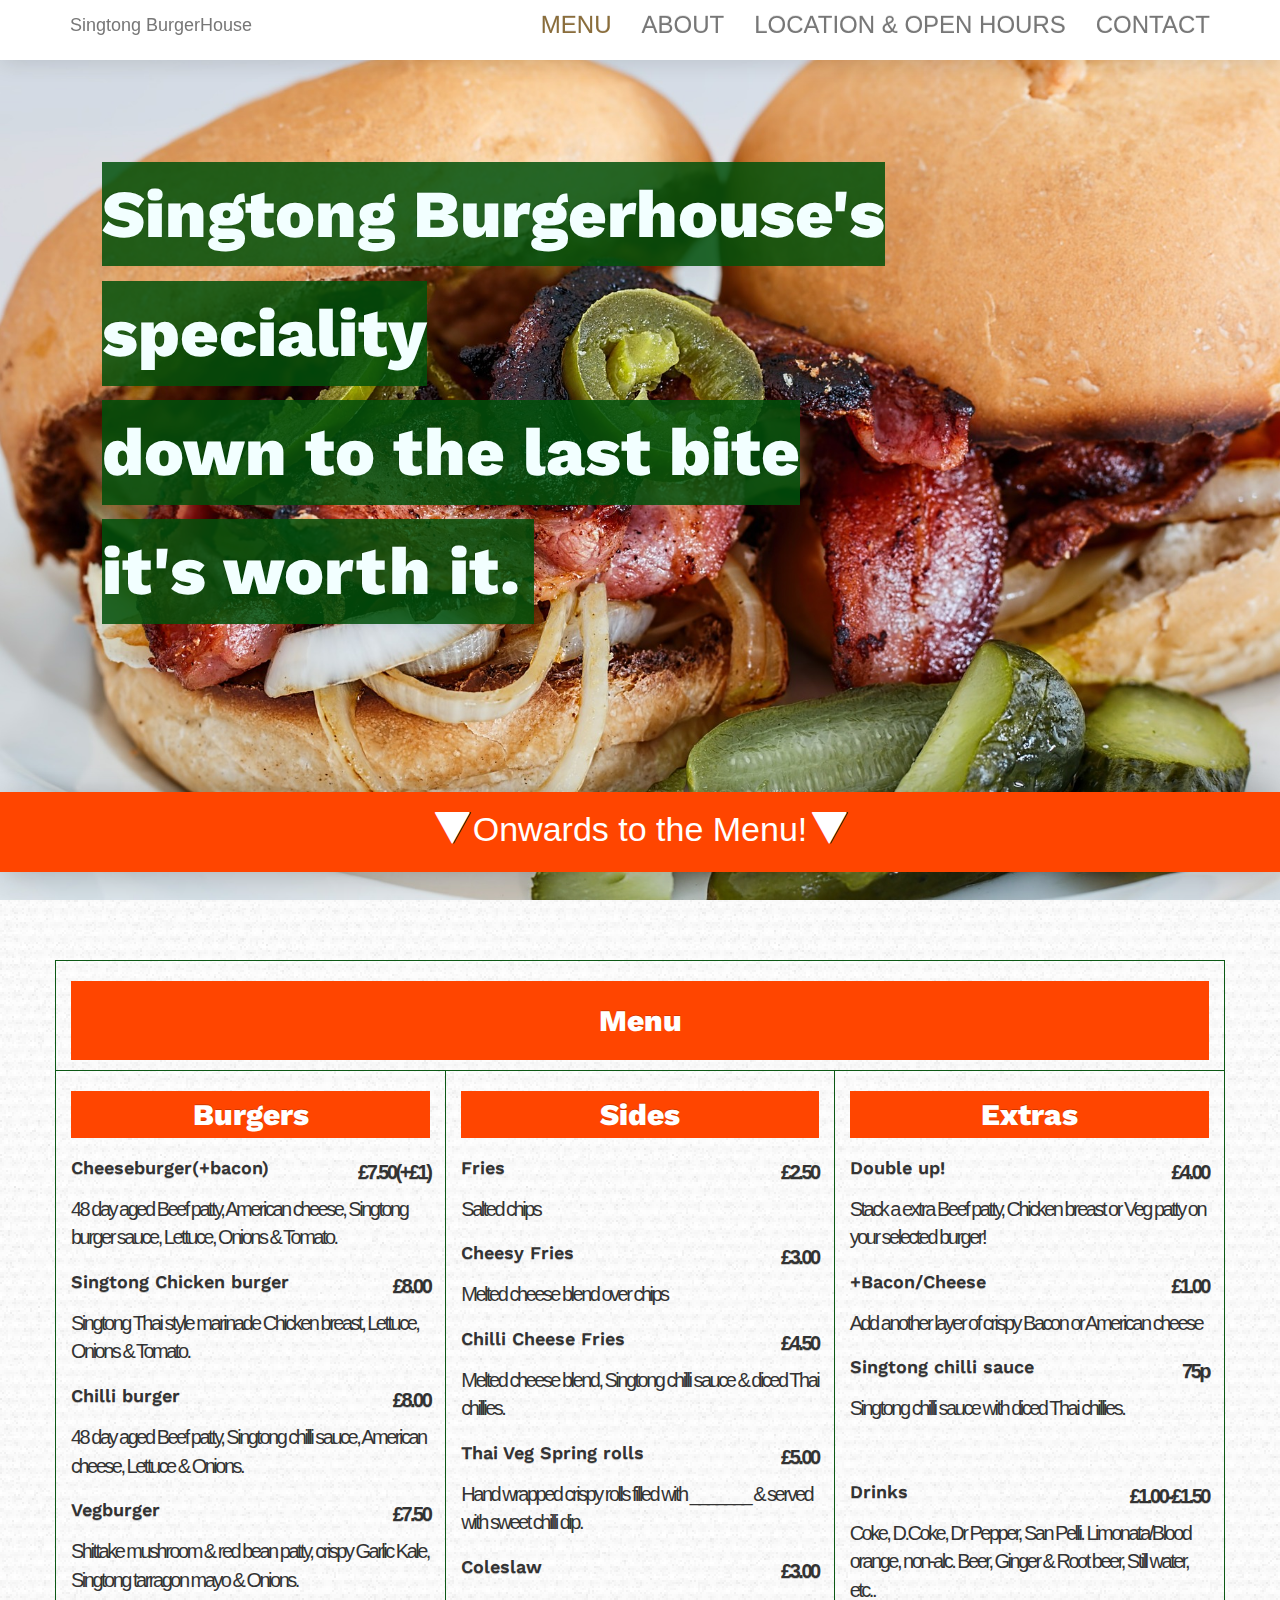
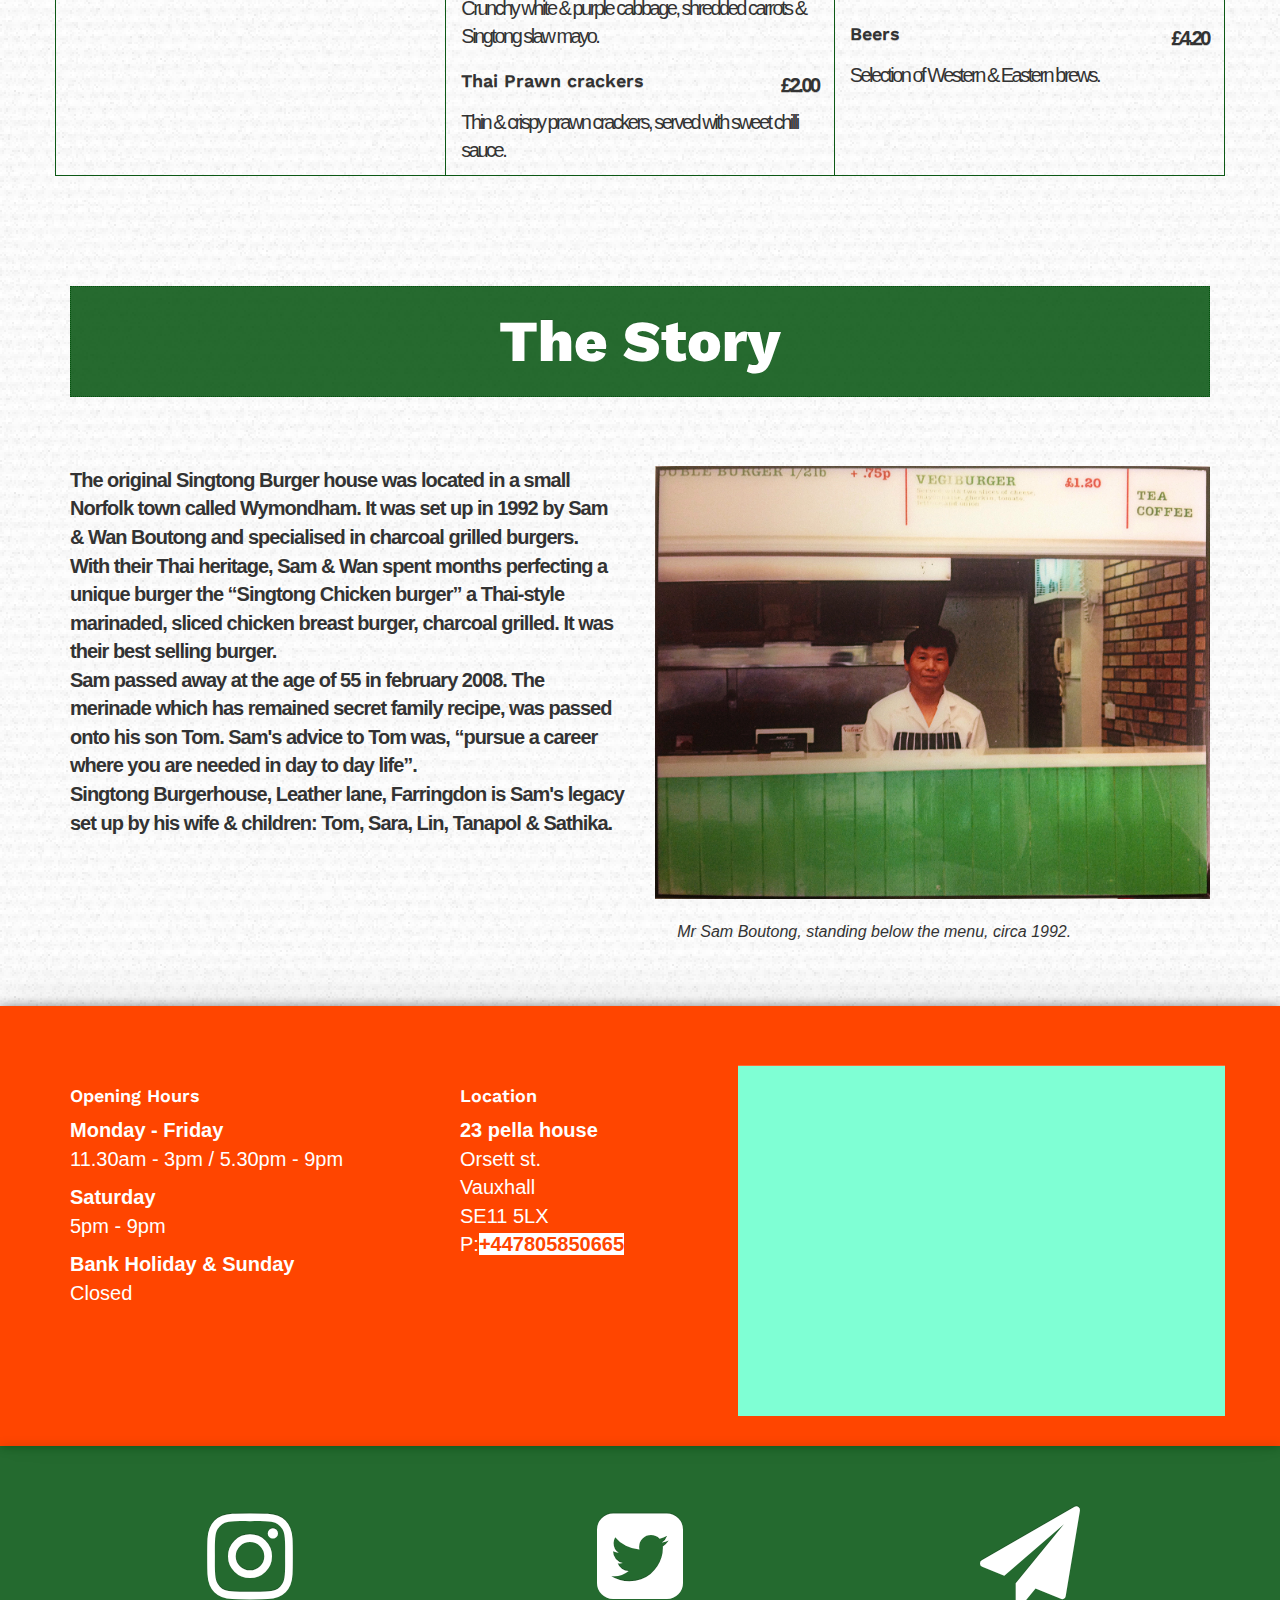
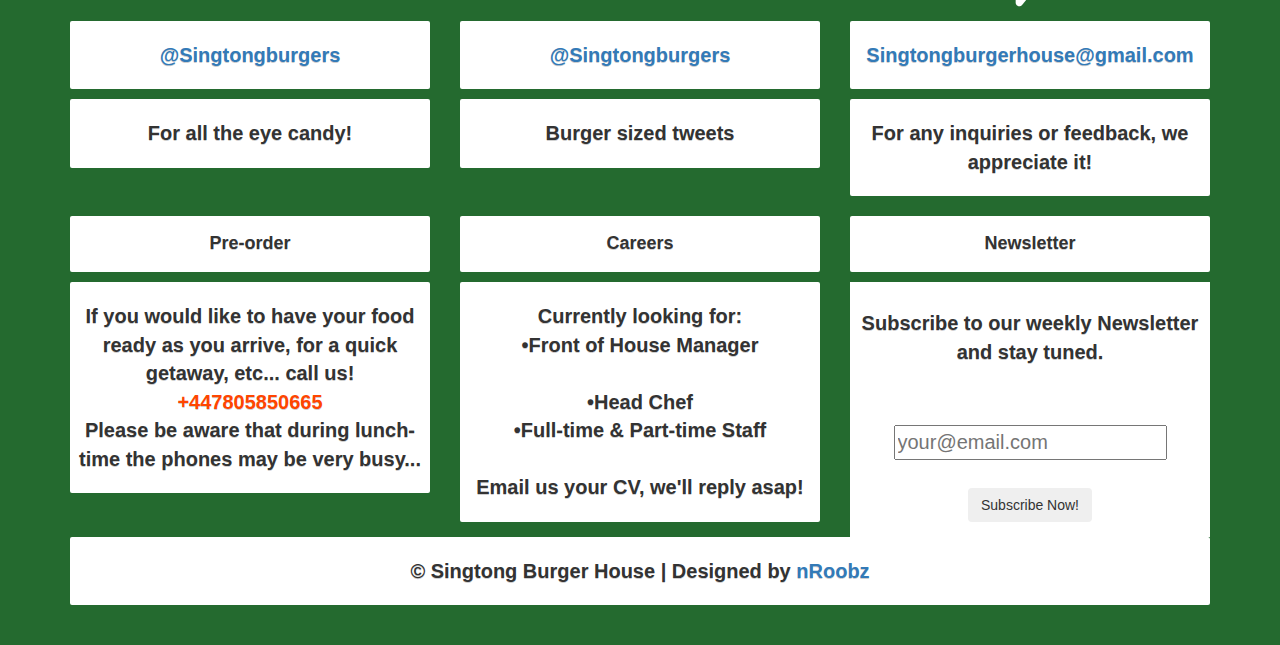
<file: index.html>
<!DOCTYPE html>
<html lang="en">
<head>
    <meta charset="utf-8">
    <title>"Singtong Burger House"</title>
    <link href='https://fonts.googleapis.com/css?family=Work+Sans:800,600|Cutive+Mono' rel='stylesheet' type='text/css'>
    <link href=
    "https://maxcdn.bootstrapcdn.com/bootstrap/3.3.5/css/bootstrap.min.css"
    rel="stylesheet" type="text/css">
    <link href=
    "https://maxcdn.bootstrapcdn.com/font-awesome/4.4.0/css/font-awesome.min.css"
    rel="stylesheet" type="text/css">
    
    <link href="style.css" rel="stylesheet" type="text/css">
    <meta content=
    "width=device-width, initial-scale=1.0, maximum-scale=1.0, user-scalable=no"
    name="viewport">
    <!-- Google maps Script, false gps locate -->
    <script src="http://maps.google.com/maps/api/js?sensor=false"></script>
    <!-- sumome  -->
    <script src="//load.sumome.com/" data-sumo-site-id="80bc2d7186efcb24fb9c4f8082d4a9fd3c83d9b86d49e427788b3ecffaa0f39a" async="async"></script>
</head>
<body id="page-top">
    <!-- Navigation -->
    <nav class="navbar navbar-default navbar-fixed-top">
        <div class="container">
            <!-- Brand and toggle get grouped for better mobile display -->
            <div class="navbar-header page-scroll">
                <button type="button" class="navbar-toggle" data-toggle="collapse" data-target="#bs-example-navbar-collapse-1">
                    <span class="sr-only">Toggle navigation</span>
                    <span class="icon-bar"></span>
                    <span class="icon-bar"></span>
                    <span class="icon-bar"></span>
                </button>
                <a class="navbar-brand page-scroll" href="#page-top">Singtong BurgerHouse</a>
            </div>
            <!-- Collect the nav links, forms, and other content for toggling -->
            <div class="collapse navbar-collapse" id="bs-example-navbar-collapse-1">
                <ul class="nav navbar-nav navbar-right">
                    <li class="hidden"><a href="#page-top"></a></li>
                    <li><a class="page-scroll" href="#menu"><p class="navi text-warning">Menu</p></a></li>
                    <li><a class="page-scroll" href="#about"><p class="navi">About</p></a></li>
                    <li><a class="page-scroll" href="#location"><p class="navi">Location &amp; Open hours</p></a></li>
                    <li><a class="page-scroll" href="#contact"><p class="navi">Contact</p></a></li>
                </ul>
            </div>
            <!-- /.navbar-collapse -->
        </div>
        <!-- /.container-fluid -->
    </nav>
    <div class="section1">
        <div class="hero">
            <h1><mark>Singtong Burgerhouse's speciality<br>down to the last bite<br>it's wo<span class="letter-fix">rt</span>h it.</mark></h1>
        </div>
        <div class="scroll-down">
            <div class="text-center">
                <a href="#menu">
                    <span class="fa fa-play fa-2x"></span>
                    <p class="go-down" >Onwards to the Menu!</p>
                    <span class="fa fa-play fa-2x"></span>
                </a>
            </div>
        </div>
    </div>
    <div class="section2" id="menu">
        <div class="container">
            <div class="text-center"><h2 class="section-head">Menu</h2></div>
        <div class="row">
            <div class="col-md-4 "><h2>Burgers</h2>
                <!-- menu-item -->
                <div class="menu-item">
                    <div class="menu-item-tag ">
                    <h3>Cheeseburger&#40;+bacon&#41;</h3>
                        <p class="price ">£7.50&#40;+£1&#41;</p></div>
                    <p class="desc">48 day aged Beef patty, American cheese, Singtong burger sauce, Lettuce, Onions &amp; Tomato.</p>
                </div><!-- end of menu-item -->
                <!-- menu-item -->
                <div class="menu-item">
                    <div class="menu-item-tag ">
                    <h3>Singtong Chicken burger</h3>
                        <p class="price ">£8.00</p></div>
                    <p class="desc">Singtong Thai style marinade Chicken breast, Lettuce, Onions &amp; Tomato.</p>
                </div><!-- end of menu-item -->
                <!-- menu-item -->
                <div class="menu-item">
                    <div class="menu-item-tag ">
                    <h3>Chilli burger</h3>
                        <p class="price ">£8.00</p></div>
                    <p class="desc">48 day aged Beef patty, Singtong chilli sauce, American cheese, Lettuce &amp; Onions.</p>
                </div><!-- end of menu-item -->
                <!-- menu-item -->
                <div class="menu-item">
                    <div class="menu-item-tag ">
                    <h3>Vegburger</h3>
                        <p class="price ">£7.50</p></div>
                    <p class="desc">Shittake mushroom &amp; red bean patty, crispy Garlic Kale, Singtong tarragon mayo &amp; Onions.</p>
                </div><!-- end of menu-item -->
                
            </div>
            <div class="col-md-4 bord"><h2>Sides</h2>
               <!-- menu-item -->
                <div class="menu-item">
                    <div class="menu-item-tag ">
                    <h3>Fries</h3>
                        <p class="price ">£2.50</p></div>
                    <p class="desc">Salted chips</p>
                </div><!-- end of menu-item -->
                <!-- menu-item -->
                <div class="menu-item">
                    <div class="menu-item-tag ">
                    <h3>Cheesy Fries</h3>
                        <p class="price ">£3.00</p></div>
                    <p class="desc">Melted cheese blend over chips</p>
                </div><!-- end of menu-item -->
                <!-- menu-item -->
                <div class="menu-item">
                    <div class="menu-item-tag ">
                    <h3>Chilli Cheese Fries</h3>
                        <p class="price ">£4.50</p></div>
                    <p class="desc">Melted cheese blend, Singtong chilli sauce &amp; diced Thai chillies.</p>
                </div><!-- end of menu-item -->
                <!-- menu-item -->
                <div class="menu-item">
                    <div class="menu-item-tag ">
                    <h3>Thai Veg Spring rolls</h3>
                        <p class="price ">£5.00</p></div>
                    <p class="desc">Hand wrapped crispy rolls filled with _______ &amp; served with sweet chilli dip.</p>
                </div><!-- end of menu-item -->
                <!-- menu-item -->
                <div class="menu-item">
                    <div class="menu-item-tag ">
                    <h3>Coleslaw</h3>
                        <p class="price ">£3.00</p></div>
                    <p class="desc">Crunchy white &amp; purple cabbage, shredded carrots &amp; Singtong slaw mayo.</p>
                </div><!-- end of menu-item -->
               
                <!-- menu-item -->
                <div class="menu-item">
                    <div class="menu-item-tag ">
                    <h3>Thai Prawn crackers</h3>
                        <p class="price ">£2.00</p></div>
                    <p class="desc">Thin &amp; crispy prawn crackers, served with sweet chilli sauce.</p>
                </div><!-- end of menu-item -->
                
                </div>
            <div class="col-md-4"><h2>Extras</h2>
               <!-- menu-item -->
                <div class="menu-item">
                    <div class="menu-item-tag ">
                    <h3>Double up!</h3>
                        <p class="price ">£4.00</p></div>
                    <p class="desc">Stack a extra Beef patty, Chicken breast or Veg patty on your selected burger!</p>
                </div><!-- end of menu-item -->
                <!-- menu-item -->
                <div class="menu-item">
                    <div class="menu-item-tag ">
                    <h3>&#43;Bacon/Cheese</h3>
                        <p class="price ">£1.00</p></div>
                    <p class="desc">Add another layer of crispy Bacon or American cheese</p>
                </div><!-- end of menu-item -->
                <!-- menu-item -->
                <div class="menu-item">
                    <div class="menu-item-tag ">
                    <h3>Singtong chilli sauce</h3>
                        <p class="price ">75p</p></div>
                    <p class="desc">Singtong chilli sauce with diced Thai chillies.</p>
                </div><!-- end of menu-item -->
                <br>
                <!-- menu-item -->
                <div class="menu-item">
                    <div class="menu-item-tag ">
                    <h3>Drinks</h3>
                        <p class="price ">£1.00-£1.50</p></div>
                    <p class="desc">Coke, D.Coke, Dr Pepper, San Pelli. Limonata/Blood orange, non-alc. Beer, Ginger &amp; Root beer, Still water, etc..</p>
                </div><!-- end of menu-item -->
                 <!-- menu-item -->
                <div class="menu-item">
                    <div class="menu-item-tag ">
                    <h3>Beers</h3>
                        <p class="price ">£4.20</p></div>
                    <p class="desc">Selection of Western &amp; Eastern brews.</p>
                </div><!-- end of menu-item -->
            </div>
            </div>
        </div>
    </div>
    <div class="section3" id="about">
        <div class="container">
            <div class="section-head text-center"><h2>The Story</h2></div>
        <div class="row">
            <div class="col-md-6 the-story">
                <p><strong>The original Singtong Burger house was located in a small Norfolk town called Wymondham. It was set up in 1992 by Sam &amp; Wan Boutong and specialised in charcoal grilled burgers.<br> 
With their Thai heritage, Sam &amp; Wan spent months perfecting a unique burger the “Singtong Chicken burger” a Thai-style marinaded, sliced chicken breast burger, charcoal grilled. It was their best selling burger.<br>
Sam passed away at the age of 55 in february 2008. The merinade which has remained secret family recipe, was passed onto his son Tom. Sam's advice to Tom was, “pursue a career where you are needed in day to day life”. <br>
                    Singtong Burgerhouse, Leather lane, Farringdon is Sam's legacy set up by his wife &amp; children: Tom, Sara, Lin, Tanapol &amp; Sathika.</strong></p>
            </div>
            <div class="col-md-6">
                <img class="heritage" src="imgs/singheritage2.jpg">
                <p class="capt">Mr Sam Boutong, standing below the menu, circa 1992.</p>
            </div>
            </div>
        </div>
    </div>
    <div class="section4" id="info">
        <div class="container"> 
            <div class="row">
                    <div class="col-md-4">
                        <h3>Opening Hours</h3>
                        <p><strong>Monday - Friday</strong><br> 11.30am - 3pm / 5.30pm - 9pm</p>
                        <p><strong>Saturday</strong><br> 5pm - 9pm</p>
                        <p><strong>Bank Holiday &amp; Sunday</strong><br> Closed</p>
                </div>
                        <div class="col-md-3">
                        <h3>Location</h3>
                            <address><strong>23 pella house</strong><br>Orsett st.<br>Vauxhall<br>SE11 5LX<br><abbr>P:</abbr><span class="phone">+447805850665</span></address>
                </div>
                <div class="col-md-5" id="map-container">
                </div>
            </div>
                
                
            
        </div>
    </div>
    <div class="section5" id="connect">
        <div class="container">
            <div class="row">
                <div class="col-md-4 social-box">
                    <a href="#"><span class="fa fa-instagram fa-5x"></span>
                    <p>&#64;Singtongburgers</p></a>
                    <p>For all the eye candy!</p>
                </div>
                <div class="col-md-4 social-box">
                    <a href="#"><span class="fa fa-twitter-square fa-5x"></span>
                    <p>&#64;Singtongburgers</p></a>
                    <p>Burger sized tweets</p>
                </div>
                <div class="col-md-4 social-box">
                   <a href="#"> <span class="fa fa-paper-plane fa-5x"></span>
                    <p>Singtongburgerhouse@gmail.com</p></a>
                    <p>For any inquiries or feedback, we appreciate it!</p>
                </div>
            </div>
            <div class="row">
                <div class="col-md-4 foot-box">
                    <h4>Pre-order</h4>
                    <p>If you would like to have your food ready as you arrive, for a quick getaway, etc... call us!<br>
                    <span class="phone">+447805850665</span> <br> Please be aware that during lunch-time the phones may be very busy...</p>
                </div>
                <div class="col-md-4 foot-box">
                    <h4>Careers</h4>
                    <p>Currently looking for:<br>
                    &#8226;Front of House Manager<br><br>
                        &#8226;Head Chef<br>
                        &#8226;Full-time &amp; Part-time Staff<br><br>
                        Email us your CV, we'll reply asap!
                    </p>
                </div>
                <div class="col-md-4 foot-box">
                    <div class="center  text-center">
                <h4>Newsletter</h4>
                
                <form action="" method="post">
                    <p>Subscribe to our weekly Newsletter and stay tuned.</p><br>
                    <div class="input-prepend"><span class="add-on"><i class="icon-envelope"></i></span>
                        <input type="text" id="" name="" placeholder="your@email.com">
                    </div>
                    <br />
                    <input type="submit" value="Subscribe Now!" class="btn btn-large" />
              </form>
            </div>  
                </div>
                <div class="col-md-12 foot-box">
                <p>&copy; Singtong Burger House | Designed by <a href="#">nRoobz</a></p></div>
            </div>
        </div>
    </div>
    
    <script>	
 
      function init_map() {
		var var_location = new google.maps.LatLng(45.430817,12.331516);
 
        var var_mapoptions = {
          center: var_location,
          zoom: 14
        };
 
		var var_marker = new google.maps.Marker({
			position: var_location,
            map: var_map,
			title:"Venice"});
 
        var var_map = new google.maps.Map(document.getElementById("map-container"),
            var_mapoptions);
 
		var_marker.setMap(var_map);	
 
      }
 
      google.maps.event.addDomListener(window, 'load', init_map);
 
    </script>
    <script src=
    "https://ajax.googleapis.com/ajax/libs/jquery/1.11.3/jquery.min.js">
    </script> 
    <script src=
    "https://maxcdn.bootstrapcdn.com/bootstrap/3.3.5/js/bootstrap.min.js">
    </script>
</body>
</file>
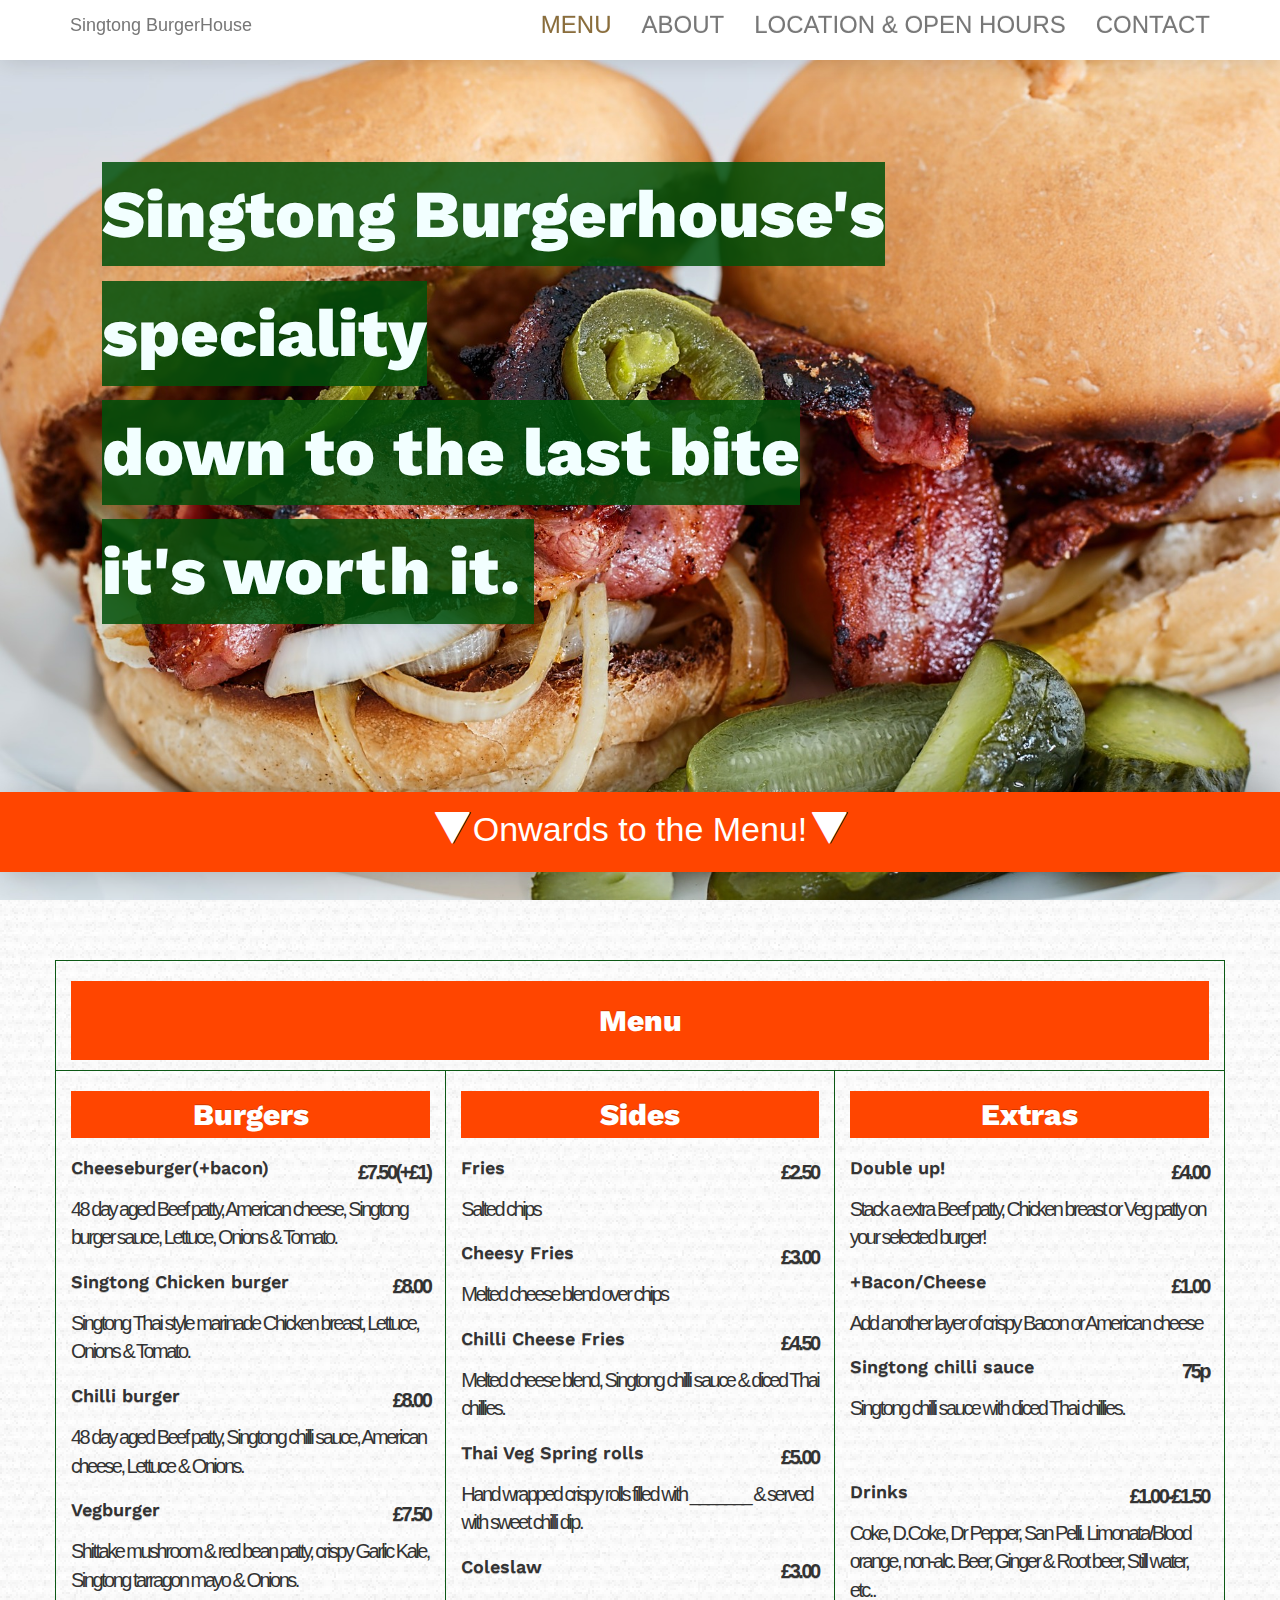
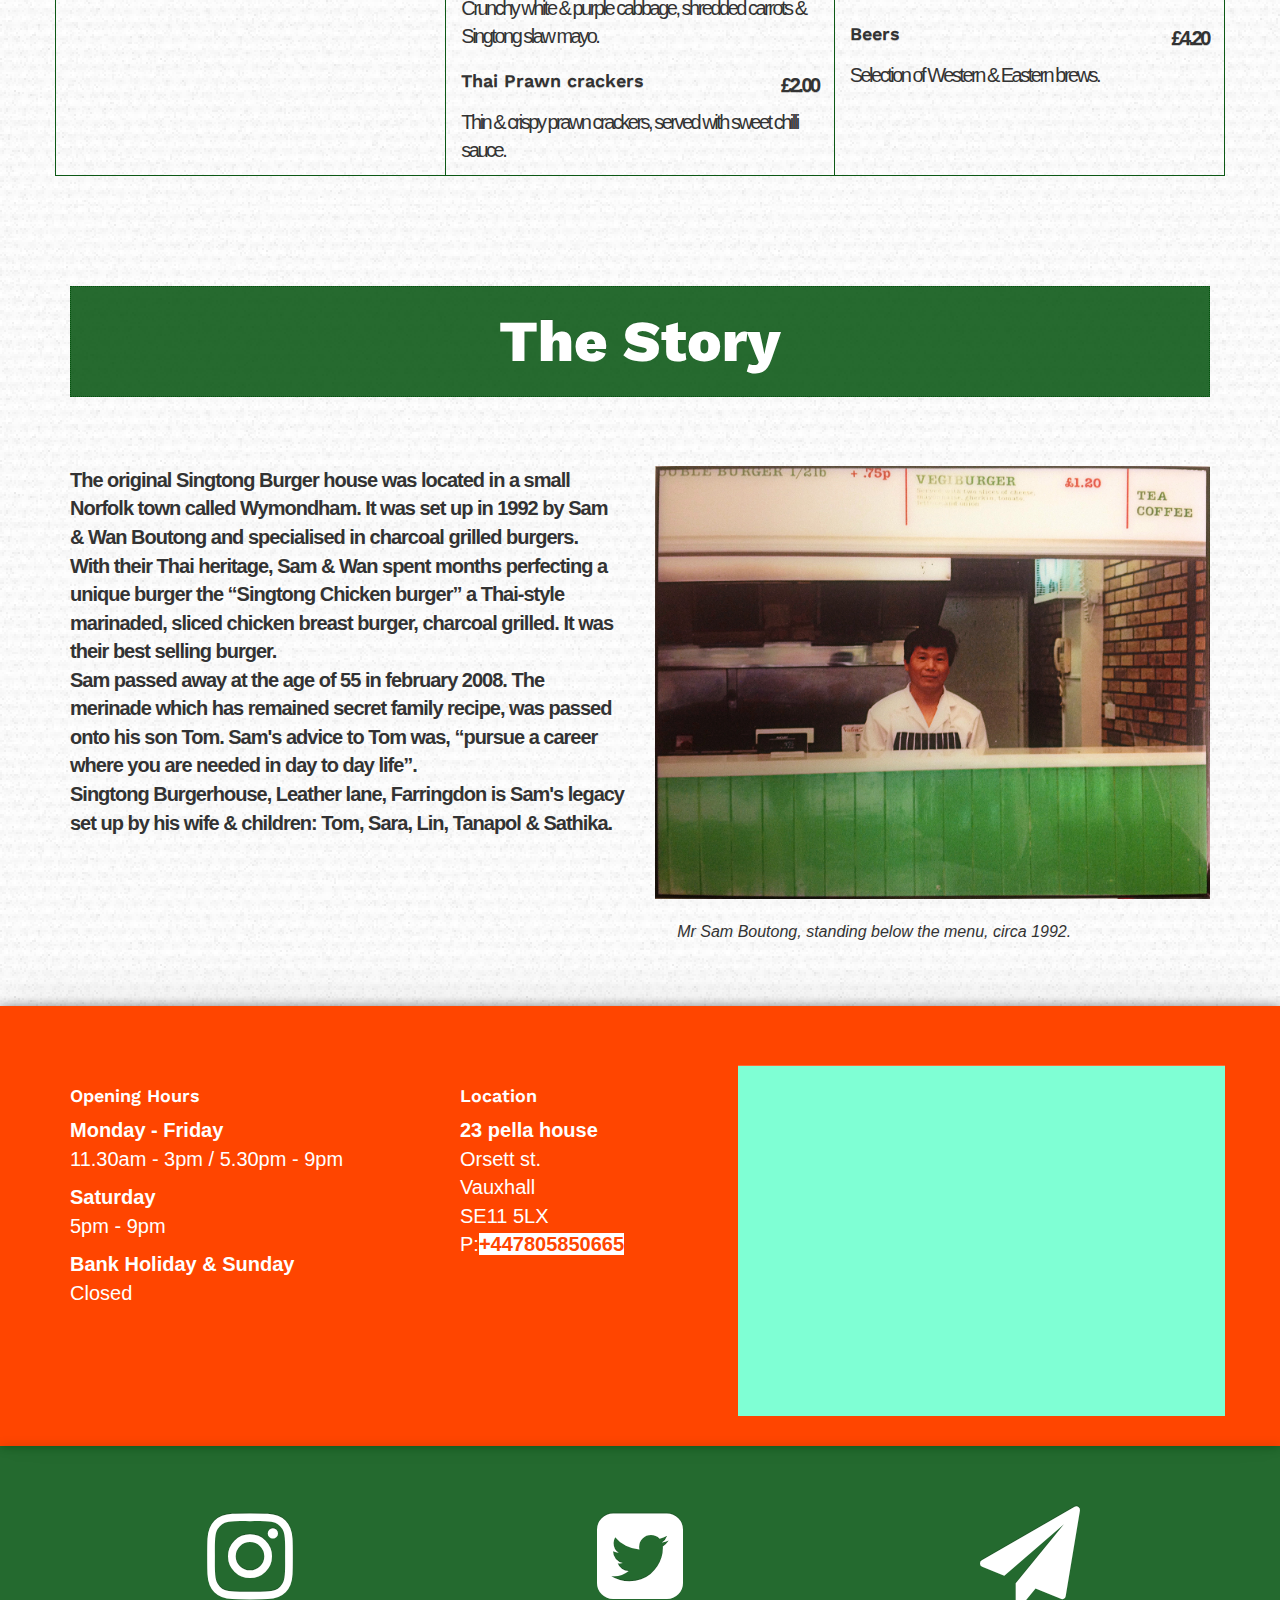
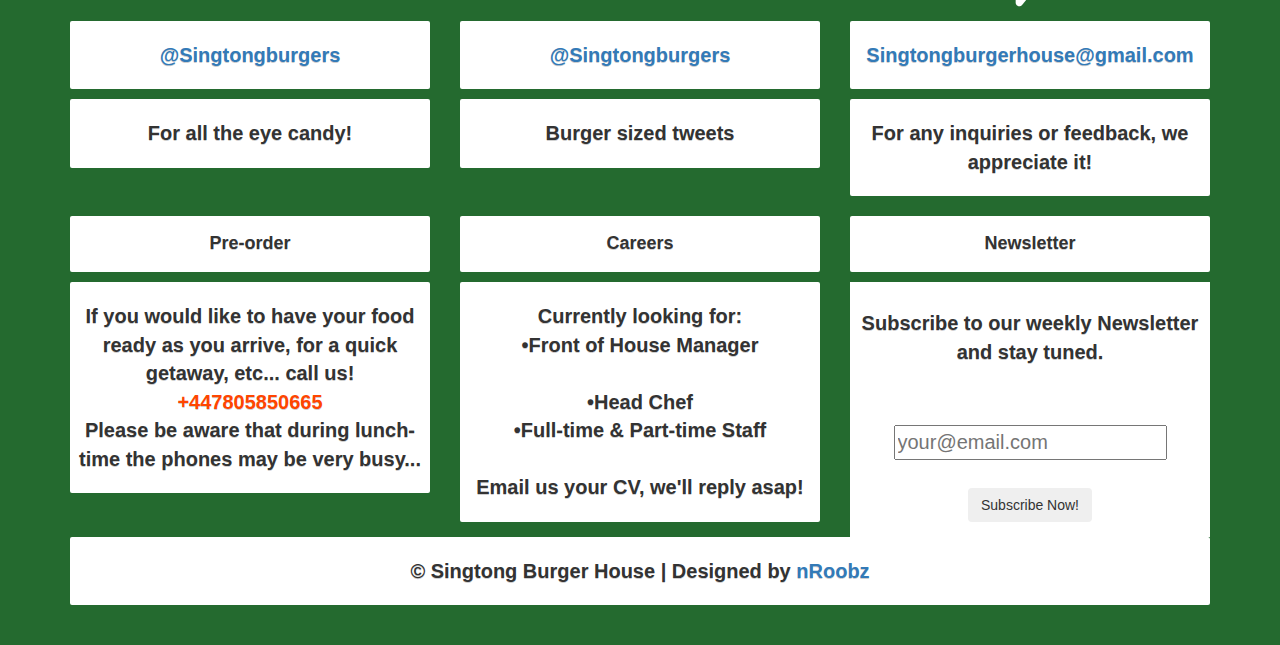
<file: index-backup.html>
<!DOCTYPE html>
<html lang="en">
<head>
    <meta charset="utf-8">
    <title>"Singtong Burger House"</title>
    <link href='https://fonts.googleapis.com/css?family=Work+Sans:800,600|Cutive+Mono' rel='stylesheet' type='text/css'>
    <link href=
    "https://maxcdn.bootstrapcdn.com/bootstrap/3.3.5/css/bootstrap.min.css"
    rel="stylesheet" type="text/css">
    <link href=
    "https://maxcdn.bootstrapcdn.com/font-awesome/4.4.0/css/font-awesome.min.css"
    rel="stylesheet" type="text/css">
    
    <link href="style2.css" rel="stylesheet" type="text/css">
    <meta content=
    "width=device-width, initial-scale=1.0, maximum-scale=1.0, user-scalable=no"
    name="viewport">
    <script src="http://maps.google.com/maps/api/js?sensor=false"></script>
</head>
<body id="page-top">
    <!-- Navigation -->
    <nav class="navbar navbar-default navbar-fixed-top">
        <div class="container">
            <!-- Brand and toggle get grouped for better mobile display -->
            <div class="navbar-header page-scroll">
                <button type="button" class="navbar-toggle" data-toggle="collapse" data-target="#bs-example-navbar-collapse-1">
                    <span class="sr-only">Toggle navigation</span>
                    <span class="icon-bar"></span>
                    <span class="icon-bar"></span>
                    <span class="icon-bar"></span>
                </button>
                <a class="navbar-brand page-scroll" href="#page-top">Singtong BurgerHouse</a>
            </div>
            <!-- Collect the nav links, forms, and other content for toggling -->
            <div class="collapse navbar-collapse" id="bs-example-navbar-collapse-1">
                <ul class="nav navbar-nav navbar-right">
                    <li class="hidden"><a href="#page-top"></a></li>
                    <li><a class="page-scroll" href="#menu"><p class="navi text-warning">Menu</p></a></li>
                    <li><a class="page-scroll" href="#about"><p class="navi">About</p></a></li>
                    <li><a class="page-scroll" href="#location"><p class="navi">Location &amp; Open hours</p></a></li>
                    <li><a class="page-scroll" href="#contact"><p class="navi">Contact</p></a></li>
                </ul>
            </div>
            <!-- /.navbar-collapse -->
        </div>
        <!-- /.container-fluid -->
    </nav>
    <div class="section1">
        <div class="hero">
            <h1><mark>Singtong Burgerhouse's speciality<br>down to the last bite<br>it's wo<span class="letter-fix">rt</span>h it.</mark></h1>
        </div>
        <div class="scroll-down">
            <div class="text-center">
                <a href="#menu">
                    <span class="fa fa-play fa-2x"></span>
                    <p class="go-down" >Onwards to the Menu!</p>
                    <span class="fa fa-play fa-2x"></span>
                </a>
            </div>
        </div>
    </div>
    <div class="section2" id="menu">
        <div class="container">
            <div class="text-center"><h2 class="section-head">Menu</h2></div>
        <div class="row">
            <div class="col-md-4 "><h2>Burgers</h2>
                <!-- menu-item -->
                <div class="menu-item">
                    <div class="menu-item-tag ">
                    <h3>Cheeseburger&#40;+bacon&#41;</h3>
                        <p class="price ">£7.50&#40;+£1&#41;</p></div>
                    <p class="desc">48 day aged Beef patty, American cheese, Singtong burger sauce, Lettuce, Onions &amp; Tomato.</p>
                </div><!-- end of menu-item -->
                <!-- menu-item -->
                <div class="menu-item">
                    <div class="menu-item-tag ">
                    <h3>Singtong Chicken burger</h3>
                        <p class="price ">£8.00</p></div>
                    <p class="desc">Singtong Thai style marinade Chicken breast, Lettuce, Onions &amp; Tomato.</p>
                </div><!-- end of menu-item -->
                <!-- menu-item -->
                <div class="menu-item">
                    <div class="menu-item-tag ">
                    <h3>Chilli burger</h3>
                        <p class="price ">£8.00</p></div>
                    <p class="desc">48 day aged Beef patty, Singtong chilli sauce, American cheese, Lettuce &amp; Onions.</p>
                </div><!-- end of menu-item -->
                <!-- menu-item -->
                <div class="menu-item">
                    <div class="menu-item-tag ">
                    <h3>Vegburger</h3>
                        <p class="price ">£7.50</p></div>
                    <p class="desc">Shittake mushroom &amp; red bean patty, crispy Garlic Kale, Singtong tarragon mayo &amp; Onions.</p>
                </div><!-- end of menu-item -->
                
            </div>
            <div class="col-md-4 bord"><h2>Sides</h2>
               <!-- menu-item -->
                <div class="menu-item">
                    <div class="menu-item-tag ">
                    <h3>Fries</h3>
                        <p class="price ">£2.50</p></div>
                    <p class="desc">Salted chips</p>
                </div><!-- end of menu-item -->
                <!-- menu-item -->
                <div class="menu-item">
                    <div class="menu-item-tag ">
                    <h3>Cheesy Fries</h3>
                        <p class="price ">£3.00</p></div>
                    <p class="desc">Melted cheese blend over chips</p>
                </div><!-- end of menu-item -->
                <!-- menu-item -->
                <div class="menu-item">
                    <div class="menu-item-tag ">
                    <h3>Chilli Cheese Fries</h3>
                        <p class="price ">£4.50</p></div>
                    <p class="desc">Melted cheese blend, Singtong chilli sauce &amp; diced Thai chillies.</p>
                </div><!-- end of menu-item -->
                <!-- menu-item -->
                <div class="menu-item">
                    <div class="menu-item-tag ">
                    <h3>Thai Veg Spring rolls</h3>
                        <p class="price ">£5.00</p></div>
                    <p class="desc">Hand wrapped crispy rolls filled with _______ &amp; served with sweet chilli dip.</p>
                </div><!-- end of menu-item -->
                <!-- menu-item -->
                <div class="menu-item">
                    <div class="menu-item-tag ">
                    <h3>Coleslaw</h3>
                        <p class="price ">£3.00</p></div>
                    <p class="desc">Crunchy white &amp; purple cabbage, shredded carrots &amp; Singtong slaw mayo.</p>
                </div><!-- end of menu-item -->
               
                <!-- menu-item -->
                <div class="menu-item">
                    <div class="menu-item-tag ">
                    <h3>Thai Prawn crackers</h3>
                        <p class="price ">£2.00</p></div>
                    <p class="desc">Thin &amp; crispy prawn crackers, served with sweet chilli sauce.</p>
                </div><!-- end of menu-item -->
                
                </div>
            <div class="col-md-4"><h2>Extras</h2>
               <!-- menu-item -->
                <div class="menu-item">
                    <div class="menu-item-tag ">
                    <h3>Double up!</h3>
                        <p class="price ">£4.00</p></div>
                    <p class="desc">Stack a extra Beef patty, Chicken breast or Veg patty on your selected burger!</p>
                </div><!-- end of menu-item -->
                <!-- menu-item -->
                <div class="menu-item">
                    <div class="menu-item-tag ">
                    <h3>&#43;Bacon/Cheese</h3>
                        <p class="price ">£1.00</p></div>
                    <p class="desc">Add another layer of crispy Bacon or American cheese</p>
                </div><!-- end of menu-item -->
                <!-- menu-item -->
                <div class="menu-item">
                    <div class="menu-item-tag ">
                    <h3>Singtong chilli sauce</h3>
                        <p class="price ">75p</p></div>
                    <p class="desc">Singtong chilli sauce with diced Thai chillies.</p>
                </div><!-- end of menu-item -->
                <br>
                <!-- menu-item -->
                <div class="menu-item">
                    <div class="menu-item-tag ">
                    <h3>Drinks</h3>
                        <p class="price ">£1.00-£1.50</p></div>
                    <p class="desc">Coke, D.Coke, Dr Pepper, San Pelli. Limonata/Blood orange, non-alc. Beer, Ginger &amp; Root beer, Still water, etc..</p>
                </div><!-- end of menu-item -->
                 <!-- menu-item -->
                <div class="menu-item">
                    <div class="menu-item-tag ">
                    <h3>Beers</h3>
                        <p class="price ">£4.20</p></div>
                    <p class="desc">Selection of Western &amp; Eastern brews.</p>
                </div><!-- end of menu-item -->
            </div>
            </div>
        </div>
    </div>
    <div class="section3" id="about">
        <div class="container">
            <div class="section-head text-center"><h2>The Story</h2></div>
        <div class="row">
            <div class="col-md-6 the-story">
                <p><strong>The original Singtong Burger house was located in a small Norfolk town called Wymondham. It was set up in 1992 by Sam &amp; Wan Boutong and specialised in charcoal grilled burgers.<br> 
With their Thai heritage, Sam &amp; Wan spent months perfecting a unique burger the “Singtong Chicken burger” a Thai-style marinaded, sliced chicken breast burger, charcoal grilled. It was their best selling burger.<br>
Sam passed away at the age of 55 in february 2008. The merinade which has remained secret family recipe, was passed onto his son Tom. Sam's advice to Tom was, “pursue a career where you are needed in day to day life”. <br>
                    Singtong Burgerhouse, Leather lane, Farringdon is Sam's legacy set up by his wife &amp; children: Tom, Sara, Lin, Tanapol &amp; Sathika.</strong></p>
            </div>
            <div class="col-md-6">
                <img class="heritage" src="imgs/singheritage2.jpg">
                <p class="capt">Mr Sam Boutong, standing below the menu, circa 1992.</p>
            </div>
            </div>
        </div>
    </div>
    <div class="section4" id="info">
        <div class="container"> 
            <div class="row">
                    <div class="col-md-4">
                        <h3>Opening Hours</h3>
                        <p><strong>Monday - Friday</strong><br> 11.30am - 3pm / 5.30pm - 9pm</p>
                        <p><strong>Saturday</strong><br> 5pm - 9pm</p>
                        <p><strong>Bank Holiday &amp; Sunday</strong><br> Closed</p>
                </div>
                        <div class="col-md-3">
                        <h3>Location</h3>
                            <address><strong>23 pella house</strong><br>Orsett st.<br>Vauxhall<br>SE11 5LX<br><abbr>P:</abbr><span class="phone">+447805850665</span></address>
                </div>
                <div class="col-md-5" id="map-container">
                </div>
            </div>
                
                
            
        </div>
    </div>
    <div class="section5" id="connect">
        <div class="container">
            <div class="row">
                <div class="col-md-4 social-box">
                    <a href="#"><span class="fa fa-instagram fa-5x"></span>
                    <p>&#64;Singtongburgers</p></a>
                    <p>For all the eye candy!</p>
                </div>
                <div class="col-md-4 social-box">
                    <a href="#"><span class="fa fa-twitter-square fa-5x"></span>
                    <p>&#64;Singtongburgers</p></a>
                    <p>Burger sized tweets</p>
                </div>
                <div class="col-md-4 social-box">
                   <a href="#"> <span class="fa fa-paper-plane fa-5x"></span>
                    <p>Singtongburgerhouse@gmail.com</p></a>
                    <p>For any inquiries or feedback, we appreciate it!</p>
                </div>
            </div>
            <div class="row">
                <div class="col-md-4 foot-box">
                    <h4>Pre-order</h4>
                    <p>If you would like to have your food ready as you arrive, for a quick getaway, etc... call us!<br>
                    <span class="phone">+447805850665</span> <br> Please be aware that during lunch-time the phones may be very busy...</p>
                </div>
                <div class="col-md-4 foot-box">
                    <h4>Careers</h4>
                    <p>Currently looking for:<br>
                    &#8226;Front of House Manager<br><br>
                        &#8226;Head Chef<br>
                        &#8226;Full-time &amp; Part-time Staff<br><br>
                        Email us your CV, we'll reply asap!
                    </p>
                </div>
                <div class="col-md-4 foot-box">
                    <div class="center  text-center">
                <h4>Newsletter</h4>
                
                <form action="" method="post">
                    <p>Subscribe to our weekly Newsletter and stay tuned.</p><br>
                    <div class="input-prepend"><span class="add-on"><i class="icon-envelope"></i></span>
                        <input type="text" id="" name="" placeholder="your@email.com">
                    </div>
                    <br />
                    <input type="submit" value="Subscribe Now!" class="btn btn-large" />
              </form>
            </div>  
                </div>
                <div class="col-md-12 foot-box">
                <p>&copy; Singtong Burger House | Designed by <a href="#">nRoobz</a></p></div>
            </div>
        </div>
    </div>
    
    <script>	
 
      function init_map() {
		var var_location = new google.maps.LatLng(45.430817,12.331516);
 
        var var_mapoptions = {
          center: var_location,
          zoom: 14
        };
 
		var var_marker = new google.maps.Marker({
			position: var_location,
            map: var_map,
			title:"Venice"});
 
        var var_map = new google.maps.Map(document.getElementById("map-container"),
            var_mapoptions);
 
		var_marker.setMap(var_map);	
 
      }
 
      google.maps.event.addDomListener(window, 'load', init_map);
 
    </script>
    <script src=
    "https://ajax.googleapis.com/ajax/libs/jquery/1.11.3/jquery.min.js">
    </script> 
    <script src=
    "https://maxcdn.bootstrapcdn.com/bootstrap/3.3.5/js/bootstrap.min.js">
    </script>
</body>
</file>
<file: style.css>
/* COLOURS

exp white
rgba(242,314,321,1)

Green(racing)
rgba(0,80,10)
*/

/* Types */

h1{
    font-size: 335%;
    line-height: 178%;
    text-shadow: -1px -1px 0 rgba(0,0,0,.1);
}

h1,h2 {
    font-family: 'Work Sans', sans-serif;
    font-weight: 800;
}
h3 {
    font-family: 'Work Sans', sans-serif;
    font-weight: 600;
    font-size: 90%;
}

body {
    font-family: 'Cutive Mono', ;
    font-weight: 400;
    font-size: 200%;
    position: absolute;
    height: 100%;
    width: 100%;
    background-color: rgba(242,314,321,1);
}

.navbar, .navbar-default, .navbar-fixed-top {
    background-color: white;
    box-shadow: 0 5px 20px rgba(0,0,0,.1);
    border: 0;}

.navi {
    font-size: 120%;
    text-transform: uppercase;
    text-shadow: 0 -1px 0 rgba(0,0,0,.1),
     0 1px 0 rgba(255,255,255,.1);
}



.section1 {
    height: 100%;
    background: url(imgs/burger-500054_1920.jpg);
    background-position: 50% 0;
    background-size: cover;
    background-attachment: fixed;
    
}

.hero {
    position: absolute;
    top: 15%;
    left: 8%;
    width: 84%;
}


/* letter spacing */
.letter-fix {letter-spacing: 3px}

.hero mark{
    background-color: rgba(0,80,10,.85);
    color: rgba(242,314,321,1);
    padding-left: 0;
}

/* scroll-down and see the menu bar */

.scroll-down {
    position: relative;
    top: 88%;
    width: 100%;
    height: 80px;
    margin: 0 auto;
    background-color: orangered;
    box-shadow: 0 5px 30px rgba(0,0,0,.2);
}

.scroll-down > div {padding-top: 1%;}

.go-down {
    display: inline-block;
    font-size: 170%;
    color: white;
    text-decoration: none;
}

.fa-play {
    transform: rotate(90deg);
    color: white;
    text-decoration: none;
    text-shadow: 0 -1px 0 rgba(0,0,0,1);
}

/* Section Titles */

.section-head h2{
    display: inline-block;
    width: 100%;
    font-size: 290%;
    padding: 2%;
    margin-bottom: 2%;
    background-color: rgba(0,80,10,.85);
    color: white;
    border: 1px dotted rgba(0,80,10,.85);
    text-shadow: 0 -1px 0 rgba(0,0,0,.1);
}
/* spacing between each section.*/
.section2, .section3, .section4, .section5 {
    padding-top: 60px;
    padding-bottom: 30px;
}

/* section 2 */
/* menu borders here */
.section2 .container {border: 1px solid rgba(0,80,10,.95);}
.section2 .bord {
    border-right: 1px solid rgba(0,80,10,.95);
    border-left: 1px solid rgba(0,80,10,.95);
}

.section2 .col-md-4 {
    border-top: 1px solid rgba(0,80,10,.95);
}


/* menu category titles */
.section2 h2{
    text-align: center;
    padding-top: 2%;
    padding-bottom: 2%;
    background-color: orangered;
    color: white;
    text-shadow: 0 -1px 0 rgba(0,0,0,.2);
}

/* menu item titles */


.menu-item-tag {
    text-shadow: 0 1px 0 rgba(0,0,0,.2);
}

.menu-item p {letter-spacing: -2.5px;}
.desc {padding-top: 2%;}

.price {
    position: absolute;
    right: 0;
    top: 0;
    font-weight: bold;
}

.menu-item-tag {
    position: relative;
    
}

/* section 3 */

.section2, .section3 {
    background: url(imgs/papertxt.png);
}

.section3 .row {
    margin-top: 4%;
}

.the-story {
    letter-spacing: -1px;
}

.capt {
    padding: 4%;
    font-size: 80%;
    font-style: italic;
}

/* information section4*/

.section4 {
    box-shadow: 0 -1px 50px rgba(0,0,0,.1),
        0 1px 10px rgba(0,0,0,.5);
    background-color: orangered;
    color: white;
}

.phone {
    background-color: white;
    color: orangered;
    font-weight: bold;
}
    

.section5 {
    background-color: rgba(0,80,10,.85);
    box-shadow: 0 -1px 10px rgba(0,0,0,.1);
    text-align: center;
    
}
.social-box {
    
}
.social-box p, .foot-box h4, .foot-box p {
    background: white;
    
    font-weight: bold;
    text-shadow: 0 1px 0 rgba(0,0,0,.2);
    border-radius: 2px;
    padding: 1em 0 1em;
    
}

.social-box span {
    color: white;
    margin-bottom: 4%;
    text-shadow: 0 -1px 0 rgba(0,0,0,.2);
}

.foot-box form {
    background-color: white;
    padding: 2% 0 4%;
}

/* Images */

.heritage {
    width: 100%;
}

.col-md-5 {
    box-shadow: 0 -1px 0 rgba(255,255,255,.2);
    
}

#map-container{
    height: 350px;
    
    background-color: aquamarine;
}
</file>
<file: style2.css>
/* COLOURS

exp white
rgba(242,314,321,1)

Green(racing)
rgba(0,80,10)
*/

/* Types */

h1{
    font-size: 335%;
    line-height: 178%;
    text-shadow: -1px -1px 0 rgba(0,0,0,.1);
}

h1,h2 {
    font-family: 'Work Sans', sans-serif;
    font-weight: 800;
}
h3 {
    font-family: 'Work Sans', sans-serif;
    font-weight: 600;
    font-size: 90%;
}

body {
    font-family: 'Cutive Mono', ;
    font-weight: 400;
    font-size: 200%;
    position: absolute;
    height: 100%;
    width: 100%;
    background-color: rgba(242,314,321,1);
}

.navbar, .navbar-default, .navbar-fixed-top {
    background-color: white;
    box-shadow: 0 5px 20px rgba(0,0,0,.1);
    border: 0;}

.navi {
    font-size: 120%;
    text-transform: uppercase;
    text-shadow: 0 -1px 0 rgba(0,0,0,.1),
     0 1px 0 rgba(255,255,255,.1);
}



.section1 {
    height: 100%;
    background: url(imgs/burger-500054_1920.jpg);
    background-position: 50% 0;
    background-size: cover;
    background-attachment: fixed;
    
}

.hero {
    position: absolute;
    top: 15%;
    left: 8%;
    width: 84%;
}


/* letter spacing */
.letter-fix {letter-spacing: 3px}

.hero mark{
    background-color: rgba(0,80,10,.85);
    color: rgba(242,314,321,1);
    padding-left: 0;
}

/* scroll-down and see the menu bar */

.scroll-down {
    position: relative;
    top: 88%;
    width: 100%;
    height: 80px;
    margin: 0 auto;
    background-color: orangered;
    box-shadow: 0 5px 30px rgba(0,0,0,.2);
}

.scroll-down > div {padding-top: 1%;}

.go-down {
    display: inline-block;
    font-size: 170%;
    color: white;
    text-decoration: none;
}

.fa-play {
    transform: rotate(90deg);
    color: white;
    text-decoration: none;
    text-shadow: 0 -1px 0 rgba(0,0,0,1);
}

/* Section Titles */

.section-head h2{
    display: inline-block;
    width: 100%;
    font-size: 290%;
    padding: 2%;
    margin-bottom: 2%;
    background-color: rgba(0,80,10,.85);
    color: white;
    border: 1px dotted rgba(0,80,10,.85);
    text-shadow: 0 -1px 0 rgba(0,0,0,.1);
}
/* spacing between each section.*/
.section2, .section3, .section4, .section5 {
    padding-top: 60px;
    padding-bottom: 30px;
}

/* section 2 */
/* menu borders here */
.section2 .container {border: 1px solid rgba(0,80,10,.95);}
.section2 .bord {
    border-right: 1px solid rgba(0,80,10,.95);
    border-left: 1px solid rgba(0,80,10,.95);
}

.section2 .col-md-4 {
    border-top: 1px solid rgba(0,80,10,.95);
}


/* menu category titles */
.section2 h2{
    text-align: center;
    padding-top: 2%;
    padding-bottom: 2%;
    background-color: orangered;
    color: white;
    text-shadow: 0 -1px 0 rgba(0,0,0,.2);
}

/* menu item titles */


.menu-item-tag {
    text-shadow: 0 1px 0 rgba(0,0,0,.2);
}

.menu-item p {letter-spacing: -2.5px;}
.desc {padding-top: 2%;}

.price {
    position: absolute;
    right: 0;
    top: 0;
    font-weight: bold;
}

.menu-item-tag {
    position: relative;
    
}

/* section 3 */

.section2, .section3 {
    background: url(imgs/papertxt.png);
}

.section3 .row {
    margin-top: 4%;
}

.the-story {
    letter-spacing: -1px;
}

.capt {
    padding: 4%;
    font-size: 80%;
    font-style: italic;
}

/* information section4*/

.section4 {
    box-shadow: 0 -1px 50px rgba(0,0,0,.1),
        0 1px 10px rgba(0,0,0,.5);
    background-color: orangered;
    color: white;
}

.phone {
    background-color: white;
    color: orangered;
    font-weight: bold;
}
    

.section5 {
    background-color: rgba(0,80,10,.85);
    box-shadow: 0 -1px 10px rgba(0,0,0,.1);
    text-align: center;
    
}
.social-box {
    
}
.social-box p, .foot-box h4, .foot-box p {
    background: white;
    
    font-weight: bold;
    text-shadow: 0 1px 0 rgba(0,0,0,.2);
    border-radius: 2px;
    padding: 1em 0 1em;
    
}

.social-box span {
    color: white;
    margin-bottom: 4%;
    text-shadow: 0 -1px 0 rgba(0,0,0,.2);
}

.foot-box form {
    background-color: white;
    padding: 2% 0 4%;
}

/* Images */

.heritage {
    width: 100%;
}

.col-md-5 {
    box-shadow: 0 -1px 0 rgba(255,255,255,.2);
    
}

#map-container{
    height: 350px;
    
    background-color: aquamarine;
}
</file>
